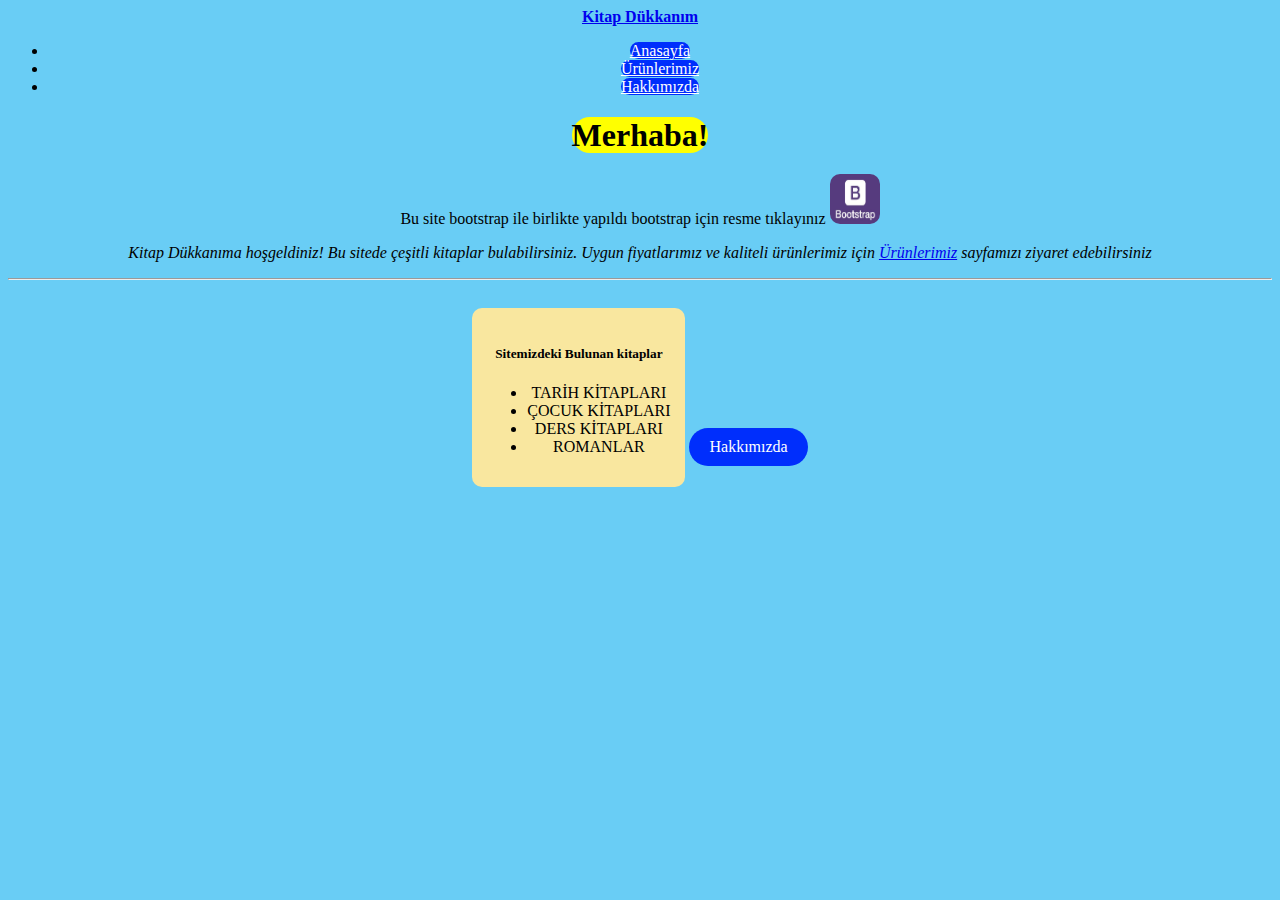
<file: Bootstrap ilk ödev/index.html>
<!DOCTYPE html>
<html lang="en">
  <head>
    <!-- Required meta tags -->
    <meta charset="utf-8" />
    <meta
      name="viewport"
      content="width=device-width, initial-scale=1, shrink-to-fit=no"
    />

    <!-- Bootstrap CSS -->
    <link
      rel="stylesheet"
      href="https://cdn.jsdelivr.net/npm/bootstrap@4.5.3/dist/css/bootstrap.min.css"
      integrity="sha384-TX8t27EcRE3e/ihU7zmQxVncDAy5uIKz4rEkgIXeMed4M0jlfIDPvg6uqKI2xXr2"
      crossorigin="anonymous"
    />
<link rel="stylesheet" href="css/dükkan.css">
    <title>Kitap Dükkanım</title>
  </head>
  <body>
<nav class="navbar
navbar-expand-lg navbar -dark bg-warning">

<a class="navbar-brand text-danger" href="#"><strong>Kitap Dükkanım</strong> </a>
<div class="collapse navbar-collapse">
<ul class="navbar-nav mx- ">
<li class="nav-item active">
<a class="nav-link mt-3 mx-2"href="index.html">Anasayfa</a>
</li>
<li class="nav-item">
<a class="nav-link mt-3 mx-2  nav justify-content-center" href="products.html">Ürünlerimiz</a>
</li>
<li class="nav-item">
    <a class="nav-link mt-3 mx-2" href="about-us.html">Hakkımızda</a>

</li>
</li>
</li>
</ul>
</div>
</nav>
<div class="jumbutron text-center">
<h1 class="display-4"><mark>Merhaba!</mark></h1>
<p>Bu site bootstrap ile birlikte yapıldı  bootstrap için resme tıklayınız 
  <a href="https://getbootstrap.com/"target="_blank">
<img src="img/indir.jpg" alt="bootstrap iconu bulunamadı"

width="50"  height="50"
style="border-radius: 10px;"
>


  </a>
  
</p>
<p class="lead"><i>Kitap Dükkanıma hoşgeldiniz! Bu sitede çeşitli kitaplar bulabilirsiniz.
    Uygun fiyatlarımız ve kaliteli ürünlerimiz için <a href="products.html">Ürünlerimiz</a> sayfamızı ziyaret edebilirsiniz</i>
</p>
<hr class="my-4">

</div>
</div>
<div class="books">
<h5 class="text-primary">Sitemizdeki Bulunan kitaplar</h5>
<ul class="text-left"style="">
<li>TARİH KİTAPLARI</li>
<li>ÇOCUK KİTAPLARI</li>
<li>DERS KİTAPLARI</li>
<li>ROMANLAR</li>
</ul>
</div>

<a href="products.html" class="button">Hakkımızda</a>














    <style>
        body{

            text-align: center;
            
        }
        h1 {
color: #c0392b;
margin-bottom: 20px;


        }
.books{

    background-color: #f9e79f;
    display: inline-block;
    padding: 15px;
    border-radius: 10px;
    margin: 20px 0;
}
.btn-custom{
    margin-top: 15px;
}









    </style>























    <!-- Optional JavaScript; choose one of the two! -->

    <!-- Option 1: jQuery and Bootstrap Bundle (includes Popper) -->
    <script
      src="https://code.jquery.com/jquery-3.5.1.slim.min.js"
      integrity="sha384-DfXdz2htPH0lsSSs5nCTpuj/zy4C+OGpamoFVy38MVBnE+IbbVYUew+OrCXaRkfj"
      crossorigin="anonymous"
    ></script>
    <script
      src="https://cdn.jsdelivr.net/npm/bootstrap@4.5.3/dist/js/bootstrap.bundle.min.js"
      integrity="sha384-ho+j7jyWK8fNQe+A12Hb8AhRq26LrZ/JpcUGGOn+Y7RsweNrtN/tE3MoK7ZeZDyx"
      crossorigin="anonymous"
    ></script>

    <!-- Option 2: jQuery, Popper.js, and Bootstrap JS
    <script src="https://code.jquery.com/jquery-3.5.1.slim.min.js" integrity="sha384-DfXdz2htPH0lsSSs5nCTpuj/zy4C+OGpamoFVy38MVBnE+IbbVYUew+OrCXaRkfj" crossorigin="anonymous"></script>
    <script src="https://cdn.jsdelivr.net/npm/popper.js@1.16.1/dist/umd/popper.min.js" integrity="sha384-9/reFTGAW83EW2RDu2S0VKaIzap3H66lZH81PoYlFhbGU+6BZp6G7niu735Sk7lN" crossorigin="anonymous"></script>
    <script src="https://cdn.jsdelivr.net/npm/bootstrap@4.5.3/dist/js/bootstrap.min.js" integrity="sha384-w1Q4orYjBQndcko6MimVbzY0tgp4pWB4lZ7lr30WKz0vr/aWKhXdBNmNb5D92v7s" crossorigin="anonymous"></script>
    -->
  </body>
</html>
</file>
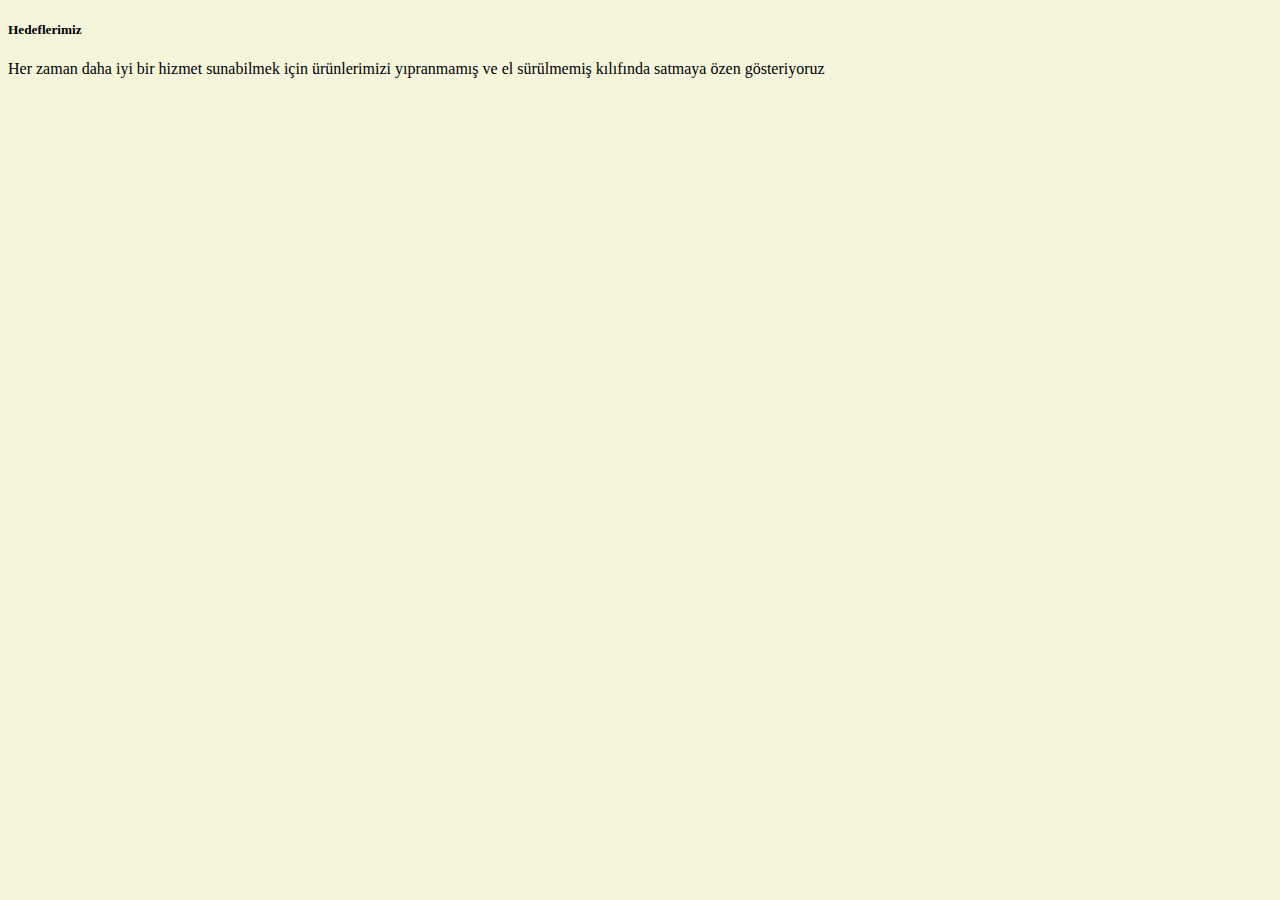
<file: Bootstrap ilk ödev/about-us.html>
<!DOCTYPE html>
<html lang="en">
<head>
    <meta charset="UTF-8">
    <meta name="viewport" content="width=device-width, initial-scale=1.0">
    <title>Hakkımızda</title>



    <link
    rel="stylesheet"
    href="https://cdn.jsdelivr.net/npm/bootstrap@4.5.3/dist/css/bootstrap.min.css"
    integrity="sha384-TX8t27EcRE3e/ihU7zmQxVncDAy5uIKz4rEkgIXeMed4M0jlfIDPvg6uqKI2xXr2"
    crossorigin="anonymous"
  />

  <style>
body { 
background-color: beige;

}

  </style>
</head>
<body>

    


    <div class="card text-center">
       
        
        </div>
        <div class="card-body bg-warning text-center">
          <h5 class="card-title text-danger font-weight-bolder">Hedeflerimiz</h5>
          <p class="card-text font-italic">Her zaman daha iyi bir hizmet sunabilmek   için ürünlerimizi yıpranmamış ve el sürülmemiş kılıfında satmaya özen gösteriyoruz </p>
        
        </div>
       
         
        </div>
      </div>
</body>
</html>
</file>
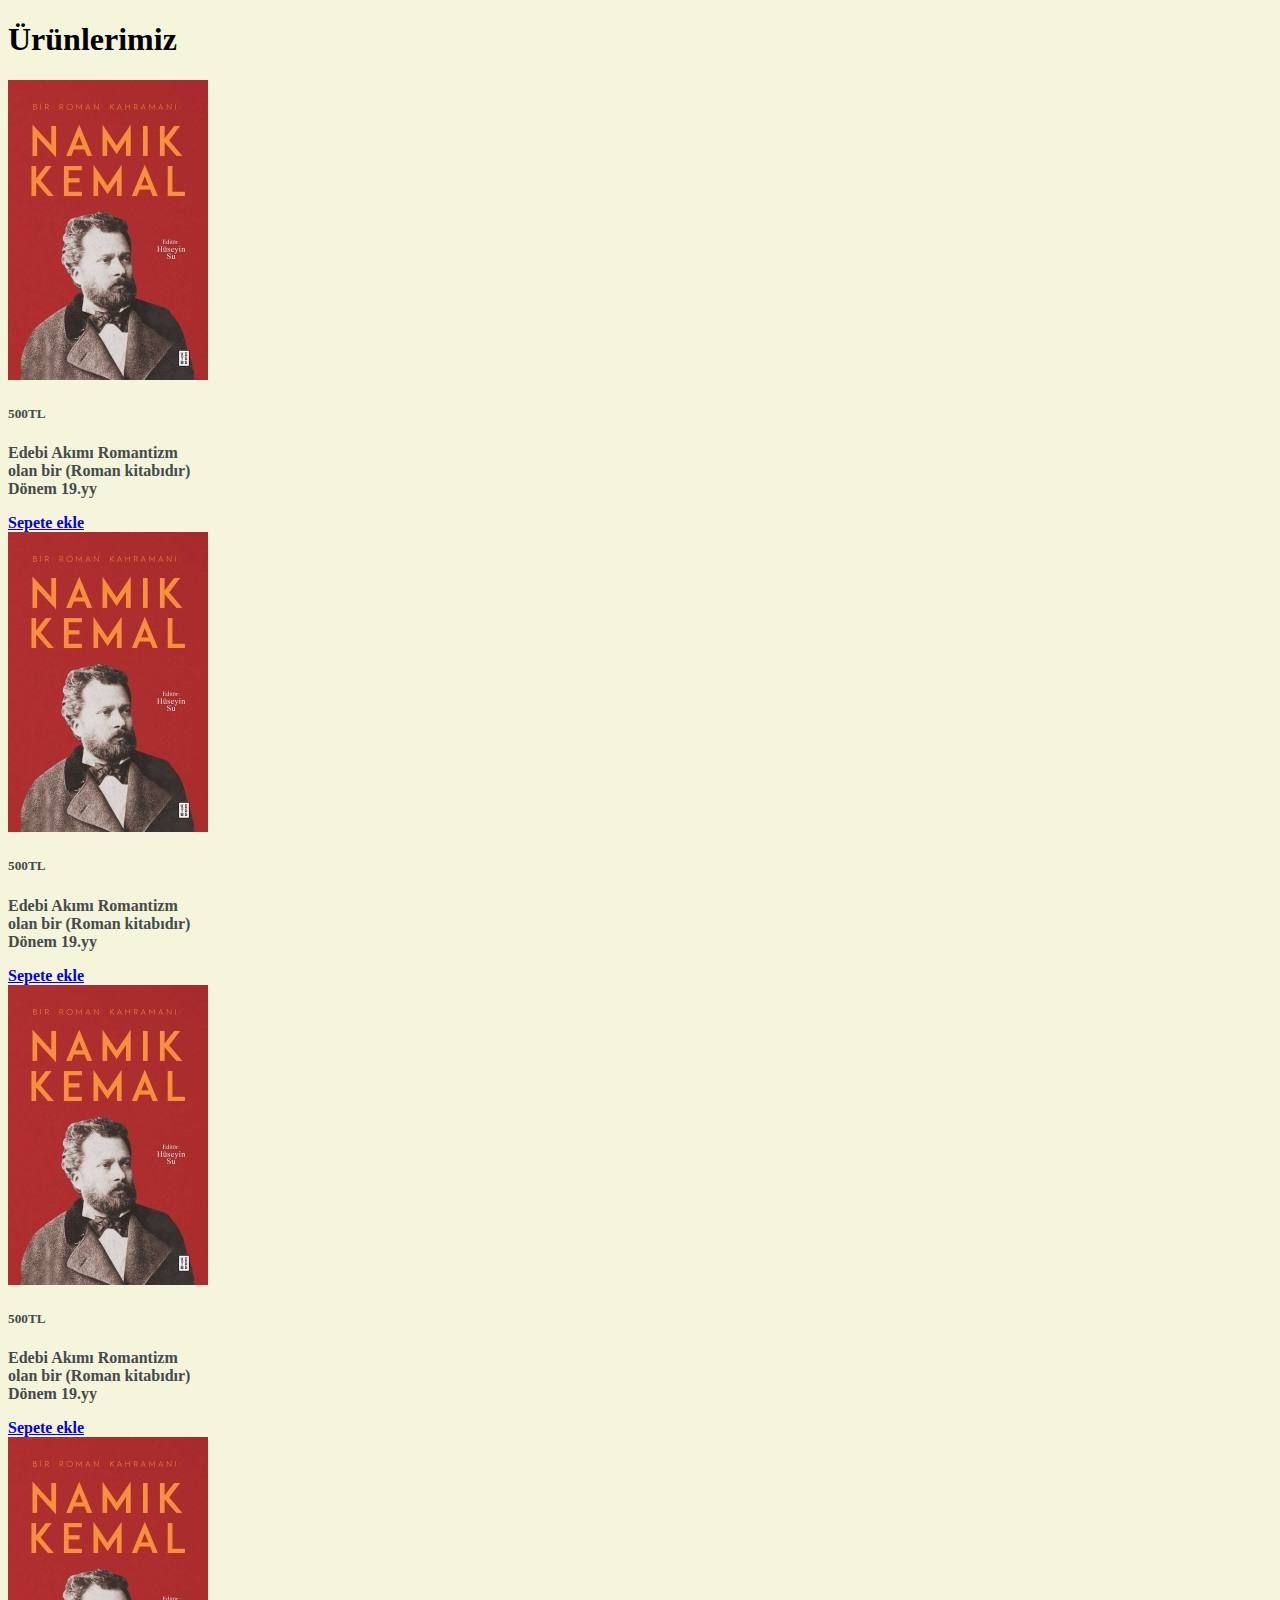
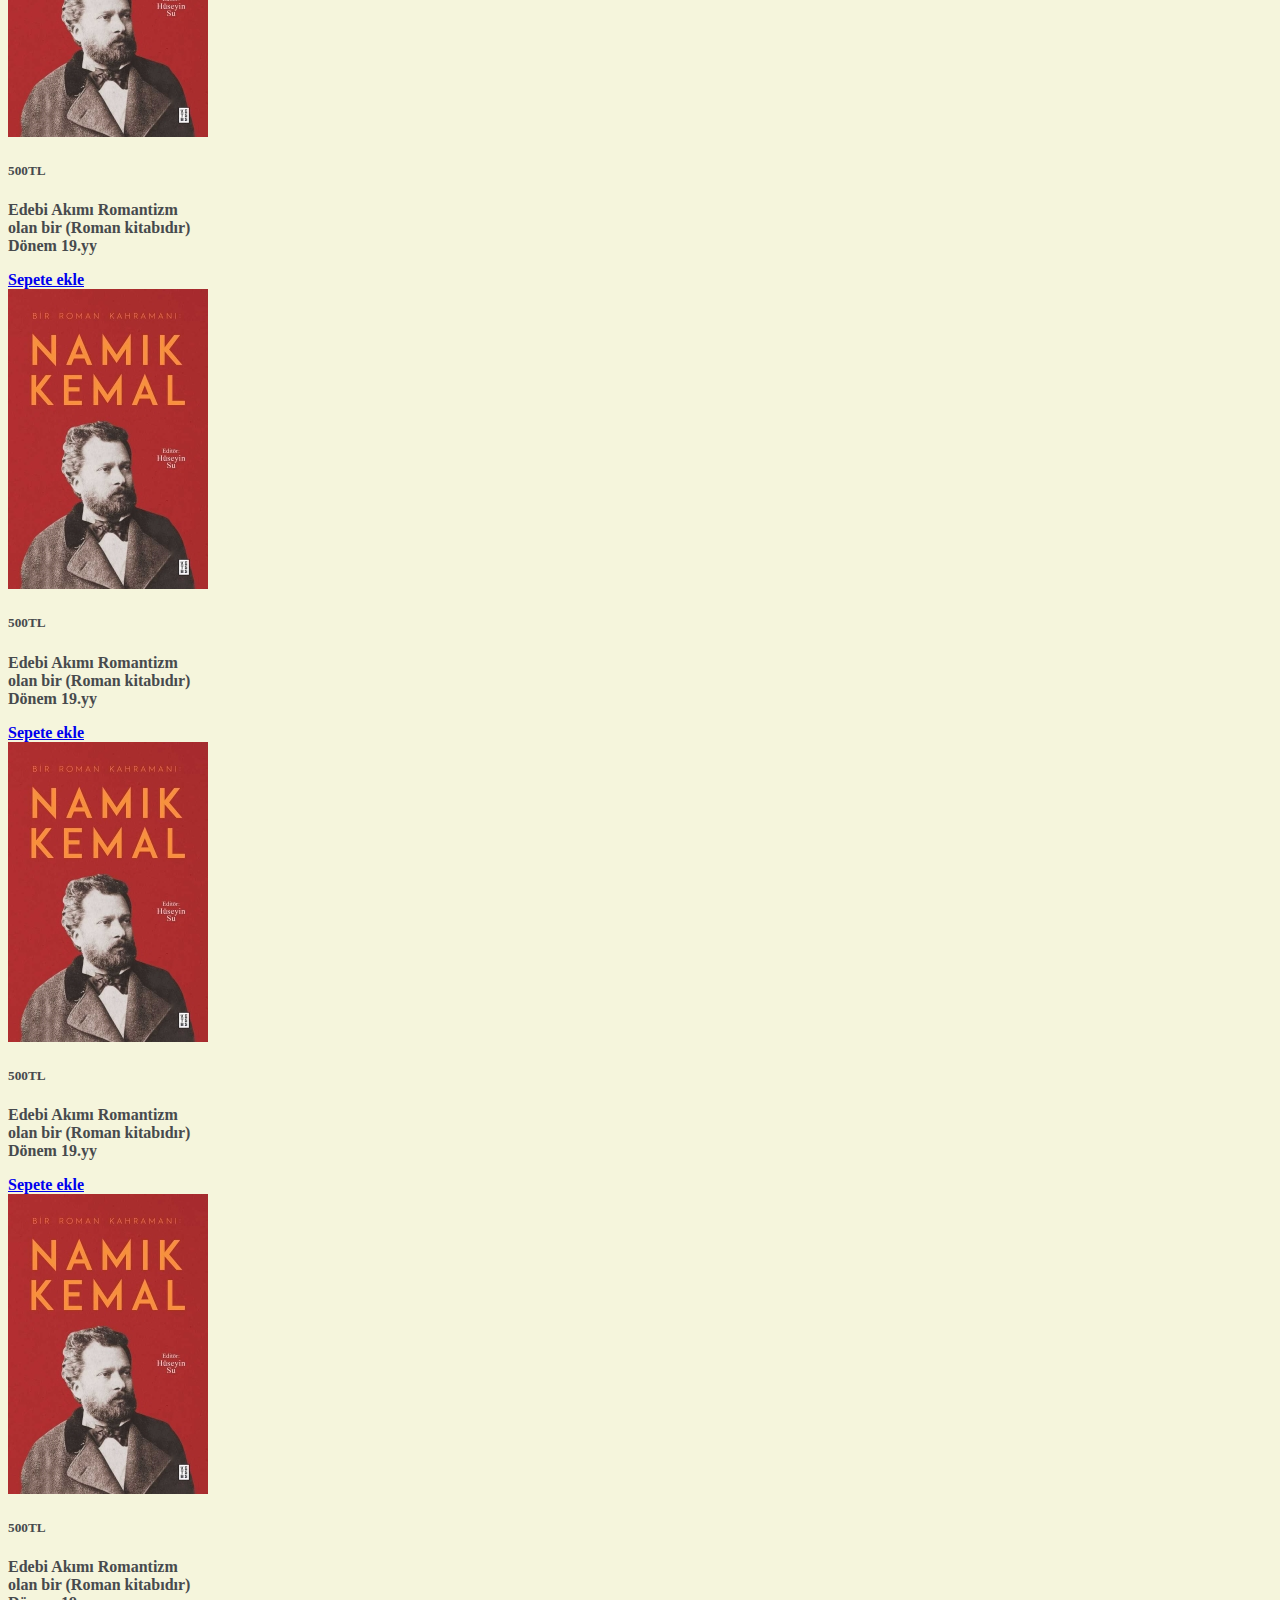
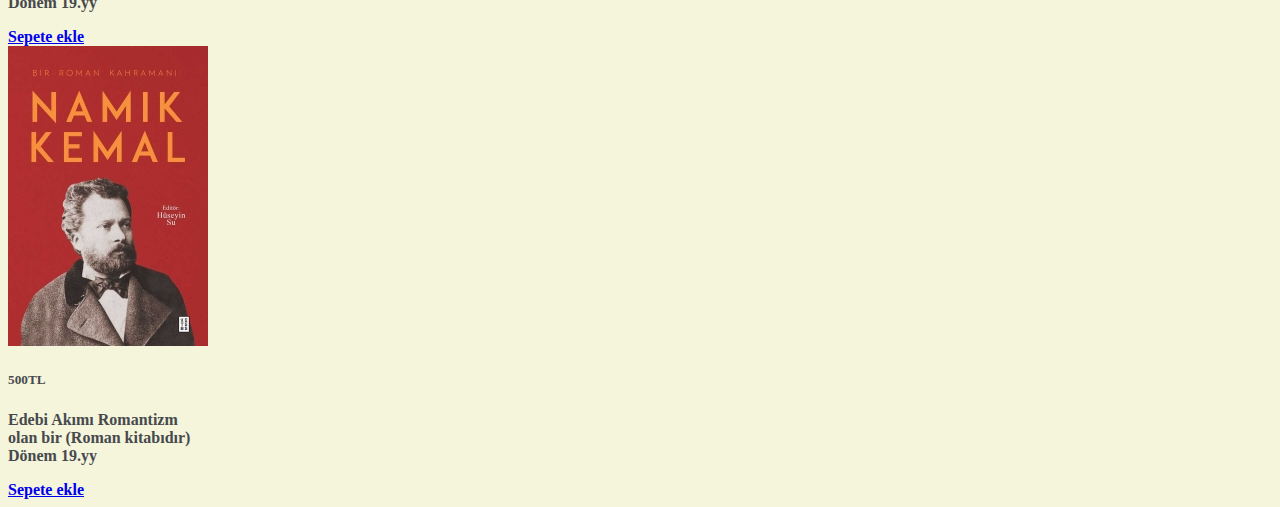
<file: Bootstrap ilk ödev/products.html>
<!DOCTYPE html>
<html lang="en">
  <head>
    <meta charset="UTF-8" />
    <meta name="viewport" content="width=device-width, initial-scale=1.0" />
    <title>Ürünlerimiz</title>
    <link
      rel="stylesheet"
      href="https://cdn.jsdelivr.net/npm/bootstrap@4.5.3/dist/css/bootstrap.min.css"
      integrity="sha384-TX8t27EcRE3e/ihU7zmQxVncDAy5uIKz4rEkgIXeMed4M0jlfIDPvg6uqKI2xXr2"
      crossorigin="anonymous"
    />
    <style>
.card {
color: rgb(71, 74, 77);
    width: 200px;
    font-weight: bold;
}

body {

    background-color: beige;
}
    </style>

  </head>




  <body>



<div class="container">
    <h1 class="text-center text-danger my-3">
    Ürünlerimiz
</h1>
  <div class="row">
<div class="col-sm"><div class="card">
    <img src="img/bir-roman-kahramani-namik-kemal-ketebe-kitap-ketebe-yayinlari-huseyin-su-4533-24-B.jpg" class="card-img-top" alt="...">
    <div class="card-body">
      <h5 class="card-title">500TL</h5>
      <p class="card-text">Edebi Akımı Romantizm olan bir (Roman kitabıdır) Dönem 19.yy</p>
      <a href="#" class="btn btn-primary">Sepete ekle</a>
    </div>
  </div></div>
<div class="col-sm"><div class="card">
    <img src="img/bir-roman-kahramani-namik-kemal-ketebe-kitap-ketebe-yayinlari-huseyin-su-4533-24-B.jpg" class="card-img-top" alt="...">
    <div class="card-body">
      <h5 class="card-title">500TL</h5>
      <p class="card-text">Edebi Akımı Romantizm olan bir (Roman kitabıdır) Dönem 19.yy</p>
      <a href="#" class="btn btn-primary">Sepete ekle</a>
    </div>
  </div></div>
<div class="col-sm"><div class="card">
    <img src="img/bir-roman-kahramani-namik-kemal-ketebe-kitap-ketebe-yayinlari-huseyin-su-4533-24-B.jpg" class="card-img-top" alt="...">
    <div class="card-body">
      <h5 class="card-title">500TL</h5>
      <p class="card-text">Edebi Akımı Romantizm olan bir (Roman kitabıdır) Dönem 19.yy</p>
      <a href="#" class="btn btn-primary">Sepete ekle</a>
    </div>
  </div></div>


  <div class="col-sm"><div class="card">
    <img src="img/bir-roman-kahramani-namik-kemal-ketebe-kitap-ketebe-yayinlari-huseyin-su-4533-24-B.jpg" class="card-img-top" alt="...">
    <div class="card-body">
      <h5 class="card-title">500TL</h5>
      <p class="card-text">Edebi Akımı Romantizm olan bir (Roman kitabıdır) Dönem 19.yy</p>
      <a href="#" class="btn btn-primary">Sepete ekle</a>
    </div>
  </div></div>


  <div class="col-sm my-3"><div class="card">
    <img src="img/bir-roman-kahramani-namik-kemal-ketebe-kitap-ketebe-yayinlari-huseyin-su-4533-24-B.jpg" class="card-img-top" alt="...">
    <div class="card-body">
      <h5 class="card-title">500TL</h5>
      <p class="card-text">Edebi Akımı Romantizm olan bir (Roman kitabıdır) Dönem 19.yy</p>
      <a href="#" class="btn btn-primary">Sepete ekle</a>
    </div>
  </div></div>



  <div class="col-sm my-3"><div class="card">
    <img src="img/bir-roman-kahramani-namik-kemal-ketebe-kitap-ketebe-yayinlari-huseyin-su-4533-24-B.jpg" class="card-img-top" alt="...">
    <div class="card-body">
      <h5 class="card-title">500TL</h5>
      <p class="card-text">Edebi Akımı Romantizm olan bir (Roman kitabıdır) Dönem 19.yy</p>
      <a href="#" class="btn btn-primary">Sepete ekle</a>
    </div>
  </div></div>



  <div class="col-sm m-3"><div class="card">
    <img src="img/bir-roman-kahramani-namik-kemal-ketebe-kitap-ketebe-yayinlari-huseyin-su-4533-24-B.jpg" class="card-img-top" alt="...">
    <div class="card-body">
      <h5 class="card-title">500TL</h5>
      <p class="card-text">Edebi Akımı Romantizm olan bir (Roman kitabıdır) Dönem 19.yy</p>
      <a href="#" class="btn btn-primary">Sepete ekle</a>
    </div>
  </div></div>


  <div class="col-sm my-3"><div class="card">
    <img src="img/bir-roman-kahramani-namik-kemal-ketebe-kitap-ketebe-yayinlari-huseyin-su-4533-24-B.jpg" class="card-img-top" alt="...">
    <div class="card-body">
      <h5 class="card-title">500TL</h5>
      <p class="card-text">Edebi Akımı Romantizm olan bir (Roman kitabıdır) Dönem 19.yy</p>
      <a href="#" class="btn btn-primary">Sepete ekle</a>
    </div>
  </div></div>






































    <!-- Optional JavaScript; choose one of the two! -->

    <!-- Option 1: jQuery and Bootstrap Bundle (includes Popper) -->
    <script
      src="https://code.jquery.com/jquery-3.5.1.slim.min.js"
      integrity="sha384-DfXdz2htPH0lsSSs5nCTpuj/zy4C+OGpamoFVy38MVBnE+IbbVYUew+OrCXaRkfj"
      crossorigin="anonymous"
    ></script>
    <script
      src="https://cdn.jsdelivr.net/npm/bootstrap@4.5.3/dist/js/bootstrap.bundle.min.js"
      integrity="sha384-ho+j7jyWK8fNQe+A12Hb8AhRq26LrZ/JpcUGGOn+Y7RsweNrtN/tE3MoK7ZeZDyx"
      crossorigin="anonymous"
    ></script>

    <!-- Option 2: jQuery, Popper.js, and Bootstrap JS
    <script src="https://code.jquery.com/jquery-3.5.1.slim.min.js" integrity="sha384-DfXdz2htPH0lsSSs5nCTpuj/zy4C+OGpamoFVy38MVBnE+IbbVYUew+OrCXaRkfj" crossorigin="anonymous"></script>
    <script src="https://cdn.jsdelivr.net/npm/popper.js@1.16.1/dist/umd/popper.min.js" integrity="sha384-9/reFTGAW83EW2RDu2S0VKaIzap3H66lZH81PoYlFhbGU+6BZp6G7niu735Sk7lN" crossorigin="anonymous"></script>
    <script src="https://cdn.jsdelivr.net/npm/bootstrap@4.5.3/dist/js/bootstrap.min.js" integrity="sha384-w1Q4orYjBQndcko6MimVbzY0tgp4pWB4lZ7lr30WKz0vr/aWKhXdBNmNb5D92v7s" crossorigin="anonymous"></script>
    -->
  </body>
</html>
</file>
<file: Bootstrap ilk ödev/css/dükkan.css>
.container{

background-color: rgba(202, 191, 191, 0.767);

}

body{

    background-color: #69cdf5;
}

.button {
padding: 10px 20px;
font-size: medium;
background-color: #002efc;
border-radius: 25px;
color: white;
text-decoration: none;
border: none;
cursor: pointer;
display: inline-block;
font-family:Cambria, Cochin, Georgia, Times, 'Times New Roman', serif;
}

.nav-link {
background-color: #002efc;
border-radius: 25px;
color: white;

}


.h5 {
    
    
    

}
mark {
    border-radius: 25px;

}
</file>
